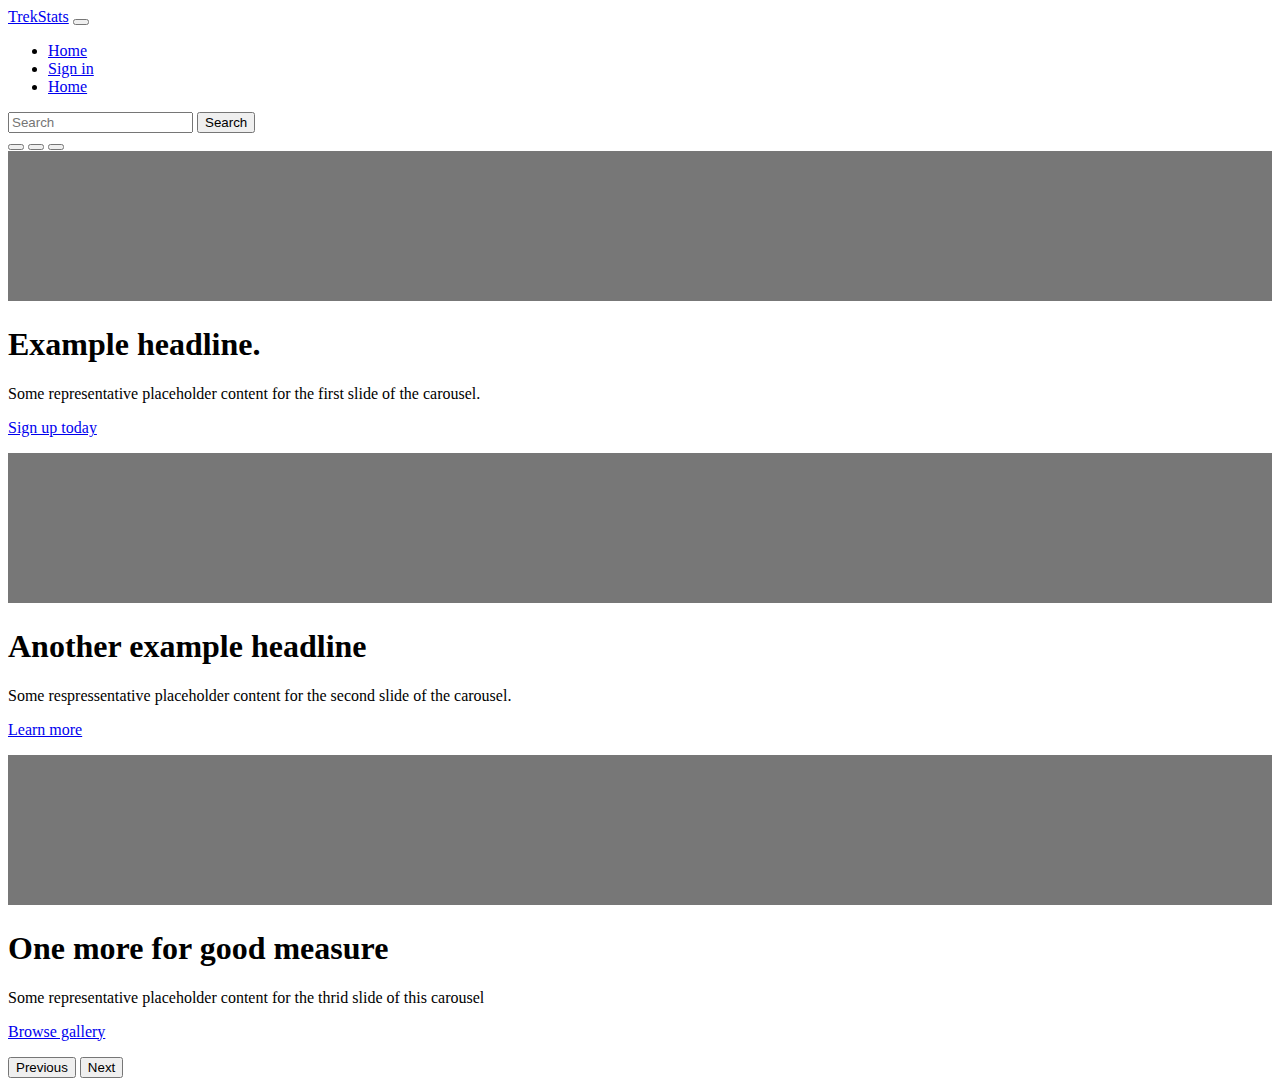
<file: indext.html>
<!DOCTYPE html>
<html lang="en">

    <head>
        <meta charset="UTF-8">
        <meta name="viewport" content="width=device-width, initial-scale=1.0">
        <meta http-equiv="X-UA-Compatible" content="ie=edge">
        <meta name="Description" content="Enter your description here" />
        <link href="https://cdn.jsdelivr.net/npm/bootstrap@5.1.3/dist/css/bootstrap.min.css" rel="stylesheet" integrity="sha384-1BmE4kWBq78iYhFldvKuhfTAU6auU8tT94WrHftjDbrCEXSU1oBoqyl2QvZ6jIW3" crossorigin="anonymous">

        <title>TrekStats</title>
    </head>

    <body>    

         <header>
            <nav class="navbar navbar-expand-md navbar-dark fixed-top bg-dark">
                <div class="container-fluid">
                    <!-- sets brand name on top of the nav bar -->
                    <a class="navbar-brand" href="https://dparmar32.github.io/TrekStats/"> TrekStats</a>
                     <!--collapse navbar options when screen shrinks  -->
                    <button class="navbar-toggler" type="button" data-bs-toggle="collapse" data-bs-target="#navbarCollapse" aria-expanded='false' aria-lebel="toggle navigation">
                        <span class="navbar-toggler-icon"></span>
                    </button>
                    
                    <div class="navbar-collapse collapse" id="navbarCollapse" style>
                        <ul class="navbar-nav me-auto mb-2 mb-md-0">
                            <li class="navitem">
                                <a class="flex-sm-fill text-sm-center nav-link active" aria-current="page" href="#"> Home</a>
                            </li>
                            <li class="navitem">
                                <a class="nav-link" aria-current="page" href="#">Sign in</a>
                            </li>
                            <li class="navitem">
                                <a class="nav-link active" aria-current="page" href="#"> Home</a>
                            </li>
                        </ul>
                        <!-- Deals with the search bar and the search button -->
                        <form class="d-flex">
                            <input class="form-control me-2" type="search" placeholder="Search" aria-label="Search">
                            <button class="btn btn-primary" type="submit">Search</button>
                        </form>
                    </div>
                </div>
            </nav>
        </header>

        <main>
            <div id="myCarousel" class="carousel slide" data-bs-ride="carousel">
                <div class="carousel-indicators">
                    <button type="button" data-bs-target="myCarousel" data-bs-sildes-to="0" class="active" aria-current="true" aria-label= "Slide 1"></button>
                    <button type="button" data-bs-target="myCarousel" data-bs-sildes-to="1" aria-label="Slide 2"></button>
                    <button type="button" data-bs-target="myCarousel" data-bs-sildes-to="2" aria-label= "Slide 3"></button>
                </div>
                <div class="carousel-inner">
                    <div class="carousel-item active">
                      <svg class="bd-placeholder-img" width="100%" height="100%" xmlns="http://www.w3.org/2000/svg" aria-hidden="true" preserveAspectRatio="xMidYMid slice" focusable="false"><rect width="100%" height="100%" fill="#777"/></svg>
                      <div class="container">
                        <div class="carousel-caption text-start">
                          <h1>Example headline.</h1>
                          <p>Some representative placeholder content for the first slide of the carousel.</p>
                          <p><a class="btn btn-lg btn-primary" href="#">Sign up today</a></p>
                        </div>
                      </div>
                    </div>
                    <div class="carousel-item">
                        <svg class="bd-placeholder-img" width="100%" height="100%" xmlns="http://www.w3.org/2000/svg" aria-hidden="true" preserveAspectRatio="xMidYMid slice" focusable="false"><rect width="100%" height="100%" fill="#777"/></svg>
                        
                        <div class="container">
                            <div class="carousel-caption">
                                <h1>Another example headline </h1>
                                <p>Some respressentative placeholder content for the second slide of the carousel.</p>
                                <p><a class="btn btn-lg btn-primary" href="#">Learn more</a></p>
                            </div>
                        </div>
                    </div>
                    <div class="carousel-item">
                        <svg class="bd-placeholder-img" width="100%" height="100%" xmlns="http://www.w3.org/2000/svg" aria-hidden="true" preserveAspectRatio="xMidYMid slice" focusable="false"><rect width="100%" height="100%" fill="#777"/></svg>
                        <div class="container">
                            <div>
                                <h1>One more for good measure</h1>
                                <p>Some representative placeholder content for the thrid slide of this carousel</p>
                                <p><a class="btn btn-lg btn-primary" href="#">Browse gallery</a></p>
                            </div>
                        </div>
                    </div>
                </div>
                <button class="carousel-control-prev" type="button" data-bs-target="#myCarousel" data-bs-slide="prev">
                    <span class="carousel-control-prev-icon" aria-hidden="true"></span>
                    <span class="visually-hidden">Previous</span>
                  </button>
                  <button class="carousel-control-next" type="button" data-bs-target="#myCarousel" data-bs-slide="next">
                    <span class="carousel-control-next-icon" aria-hidden="true"></span>
                    <span class="visually-hidden">Next</span>
                  </button>

            </div>
        </main>

       
    </body>
</html>
</file>
